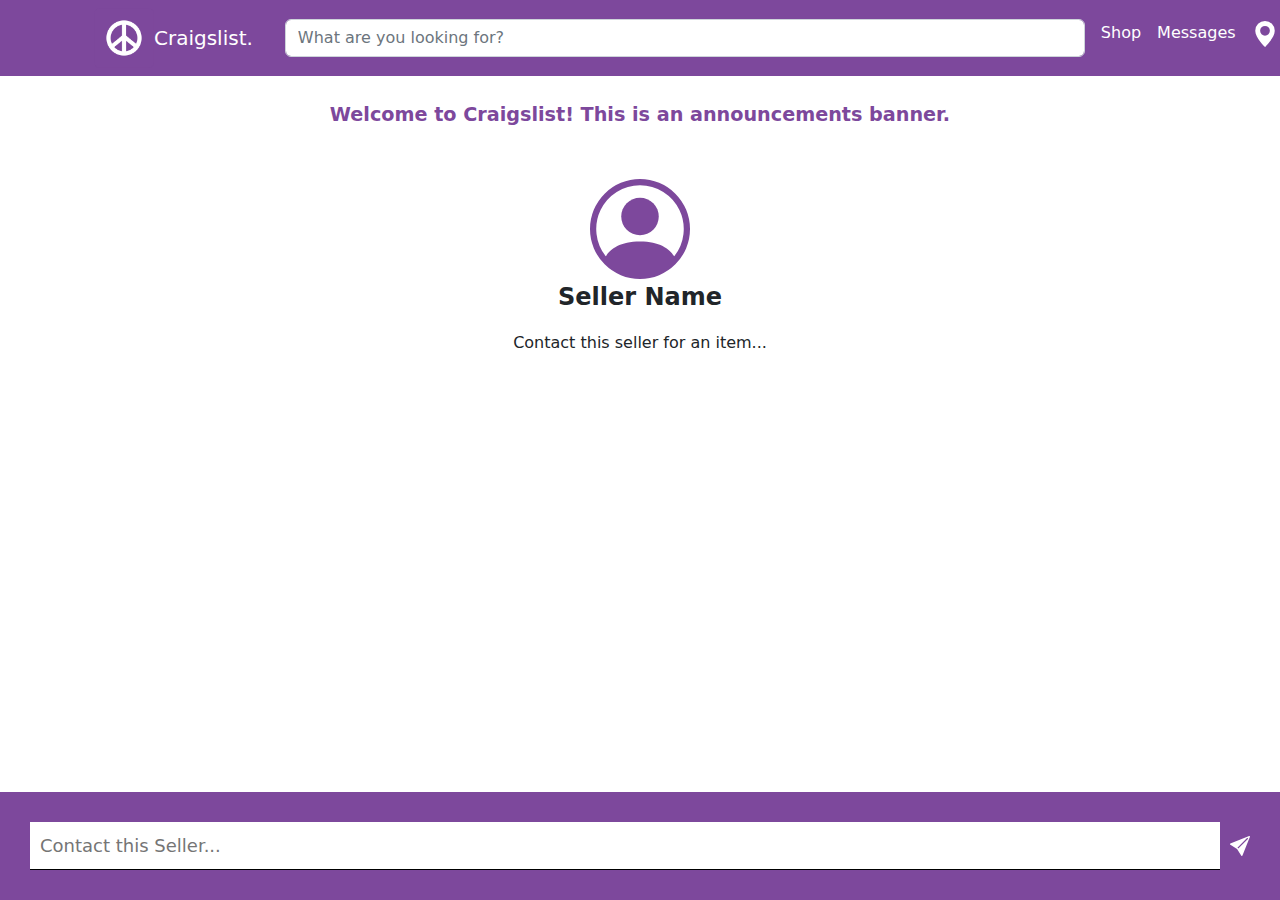
<file: messages.html>
<!DOCTYPE html>
<html lang="en">
    <head>
        <meta charset="utf-8" />
        <meta name="viewport" content="width=device-width, initial-scale=1, shrink-to-fit=no" />
        <meta name="description" content="" />
        <meta name="author" content="" />
        <title>Shop Homepage - Start Bootstrap Template</title>
        <!-- Favicon-->
        <link rel="icon" type="image/x-icon" href="assets/favicon.ico" />
        <!-- Bootstrap icons-->
        <link href="https://cdn.jsdelivr.net/npm/bootstrap-icons@1.5.0/font/bootstrap-icons.css" rel="stylesheet" />
        <!-- Core theme CSS (includes Bootstrap)-->
        <link href="styles.css" rel="stylesheet" />
    </head>
    <body>
        <!-- Navigation-->
        <nav class="navbar navbar-expand-lg navbar-light bs-purple">
            <div class="container px-4 px-lg-5">
              <img src="images/CraigslistIcon.png" class="mr-2" width="60">
                <a class="navbar-brand text-white" href="index.html">Craigslist.</a>
              <!--Search bar-->
                <form class="d-flex ms-3">
                  <input class="form-control me-2" type="search" placeholder="What are you looking for?" aria-label="Search" style="width: 800px;">
              </form>
              
                <button class="navbar-toggler" type="button" data-bs-toggle="collapse" data-bs-target="#navbarSupportedContent" aria-controls="navbarSupportedContent" aria-expanded="false" aria-label="Toggle navigation"><span class="navbar-toggler-icon"></span></button>
                <div class="collapse navbar-collapse" id="navbarSupportedContent">
                    <ul class="navbar-nav me-auto mb-2 mb-lg-0 ms-lg-4">
                        <li class="nav-item"><a class="nav-link active" aria-current="page" href="shop.html">Shop</a></li>
                        <li class="nav-item"><a class="nav-link" href="messages.html">Messages</a></li>
                        <li class="nav-item">
                          <li class="nav-item">
                            <a class="nav-link" href="messages.html" style="color: white;">
                              <svg xmlns="http://www.w3.org/2000/svg" width="26" height="26" fill="currentColor" class="bi bi-geo-alt-fill" viewBox="0 0 16 16">
                                <path d="M8 16s6-5.686 6-10A6 6 0 0 0 2 6c0 4.314 6 10 6 10m0-7a3 3 0 1 1 0-6 3 3 0 0 1 0 6"/>
                              </svg>
                            </a>
                        </li>
                          <a class="nav-link" href="messages.html" style="color: white;">
                              <svg xmlns="http://www.w3.org/2000/svg" width="26" height="26" fill="currentColor" class="bi bi-person-fill" viewBox="0 0 16 16">
                                  <path d="M3 14s-1 0-1-1 1-4 6-4 6 3 6 4-1 1-1 1zm5-6a3 3 0 1 0 0-6 3 3 0 0 0 0 6"/>
                              </svg>
                          </a>
                      </li>
                    </ul>
                </div>
            </div>
        </nav>

<!-- Announcements Banner -->
<div class="container px-4 px-lg-5 my-2">
  <div class="alert bs-purple border-purple banner-font text-center" role="alert">
    <strong style="color: #7D489C;">Welcome to Craigslist! This is an announcements banner. </strong>
  </div>
</div>

<div class="container px-4 px-lg-5 my-2 text-center">
  <svg xmlns="http://www.w3.org/2000/svg" width="100" height="100" fill="#7D489C" class="bi bi-person-circle" viewBox="0 0 16 16">
    <path d="M11 6a3 3 0 1 1-6 0 3 3 0 0 1 6 0"/>
    <path fill-rule="evenodd" d="M0 8a8 8 0 1 1 16 0A8 8 0 0 1 0 8m8-7a7 7 0 0 0-5.468 11.37C3.242 11.226 4.805 10 8 10s4.757 1.225 5.468 2.37A7 7 0 0 0 8 1"/>
  </svg>
  <div>
    <p style="font-size: 24px; font-weight: bold;">Seller Name</p>
    <p>Contact this seller for an item...</p>
  </div>
</div>


<style>
  body {
      display: flex;
      flex-direction: column;
      min-height: 100vh;
      margin: 0;
  }

  main {
      flex: 1;
  }

  footer {
      background-color: #7D489C;
      color: white;
      padding: 15px;
      text-align: center;
      margin-top: auto;
  }

  .contact-bar {
      display: flex;
      align-items: center;
      justify-content: center;
      padding: 15px;
      font-size: 18px;
  }

  .contact-bar input {
      padding: 10px;
      border: none;
      border-bottom: 1px solid #000; /* Add a border to the input */
      margin-right: 10px;
      flex-grow: 1;
  }

  .contact-bar svg {
      width: 20px;
      height: 20px;
      fill: white;
      cursor: pointer;
  }
</style>

  <!-- Your existing content here -->
  <!-- Contact this seller bar -->
</main>
<footer>
  <div class="contact-bar">
      <input type="text" placeholder="Contact this Seller...">
      <svg xmlns="http://www.w3.org/2000/svg" width="16" height="16" fill="currentColor" class="bi bi-send-fill" viewBox="0 0 16 16">
          <path d="M15.964.686a.5.5 0 0 0-.65-.65L.767 5.855H.766l-.452.18a.5.5 0 0 0-.082.887l.41.26.001.002 4.995 3.178 3.178 4.995.002.002.26.41a.5.5 0 0 0 .886-.083l6-15Zm-1.833 1.89L6.637 10.07l-.215-.338a.5.5 0 0 0-.154-.154l-.338-.215 7.494-7.494 1.178-.471-.47 1.178Z"/>
      </svg>
  </div>
</footer>
</body>
</html>
</file>
